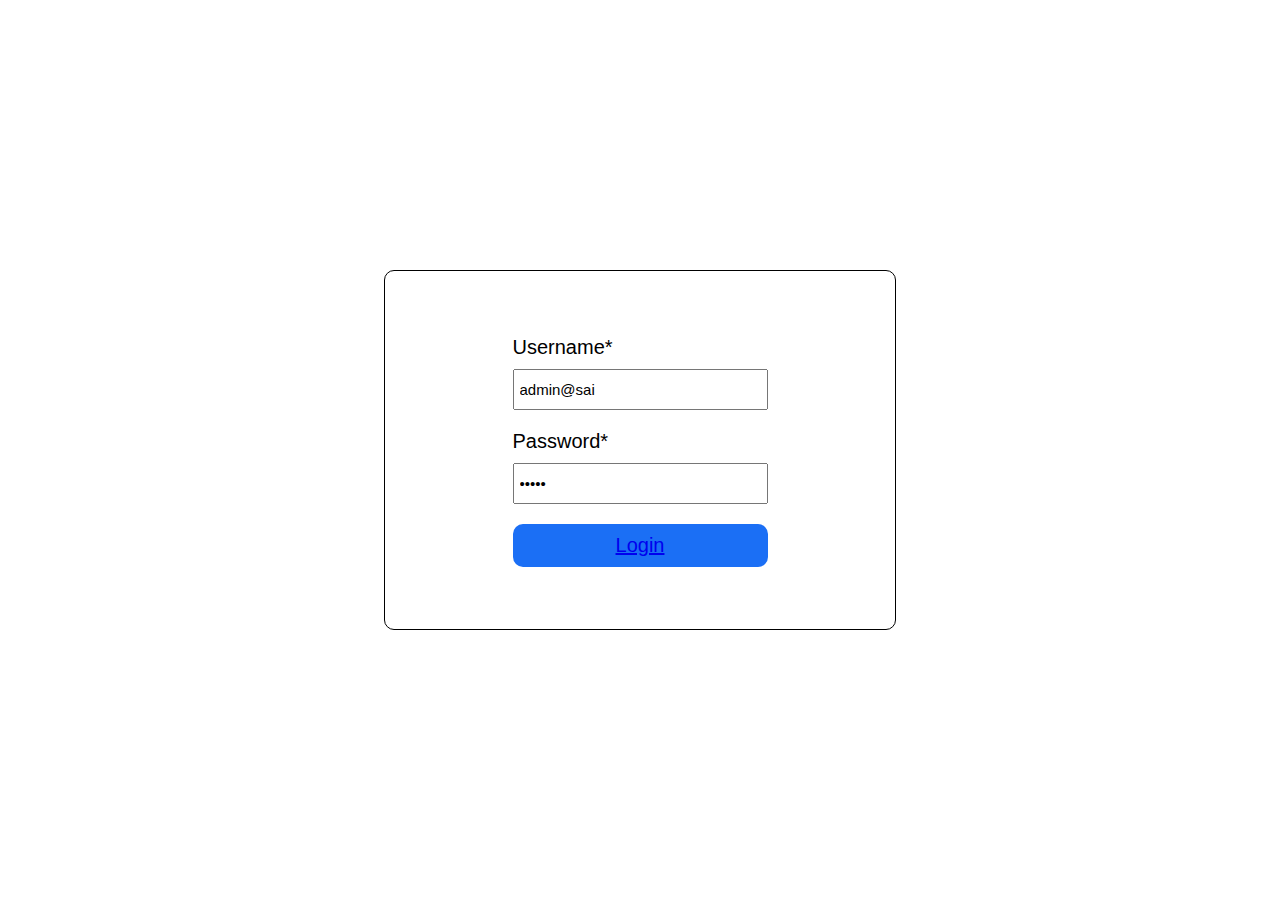
<file: Project-1/app/index.html>
<!DOCTYPE html>
<html lang="en">
<head>
    <meta charset="UTF-8">
    <meta name="viewport" content="width=device-width, initial-scale=1.0">
    <link rel="stylesheet" href="index.css">
    <title>ZeroOne Erp</title>
</head>
<body>
    <div class="container">
        <div class="container-in">
            <form action="">
                <div class="input-one">
                     <label for="username">Username*</label>
                     <input type="text" value="admin@sai">
                </div>
                <div class="input-two">
                    <label for="password">Password*</label>
                    <input type="password" value="admin">
                </div>
                <div class="button-btn">
                    
                    <button>
                        <a href="home.html">Login</a>
                    </button>
                </div>
            </form>
        </div>
    </div>
</body>
</html>


            </form>
        </div>
    </div>
</body>
</html>
</file>
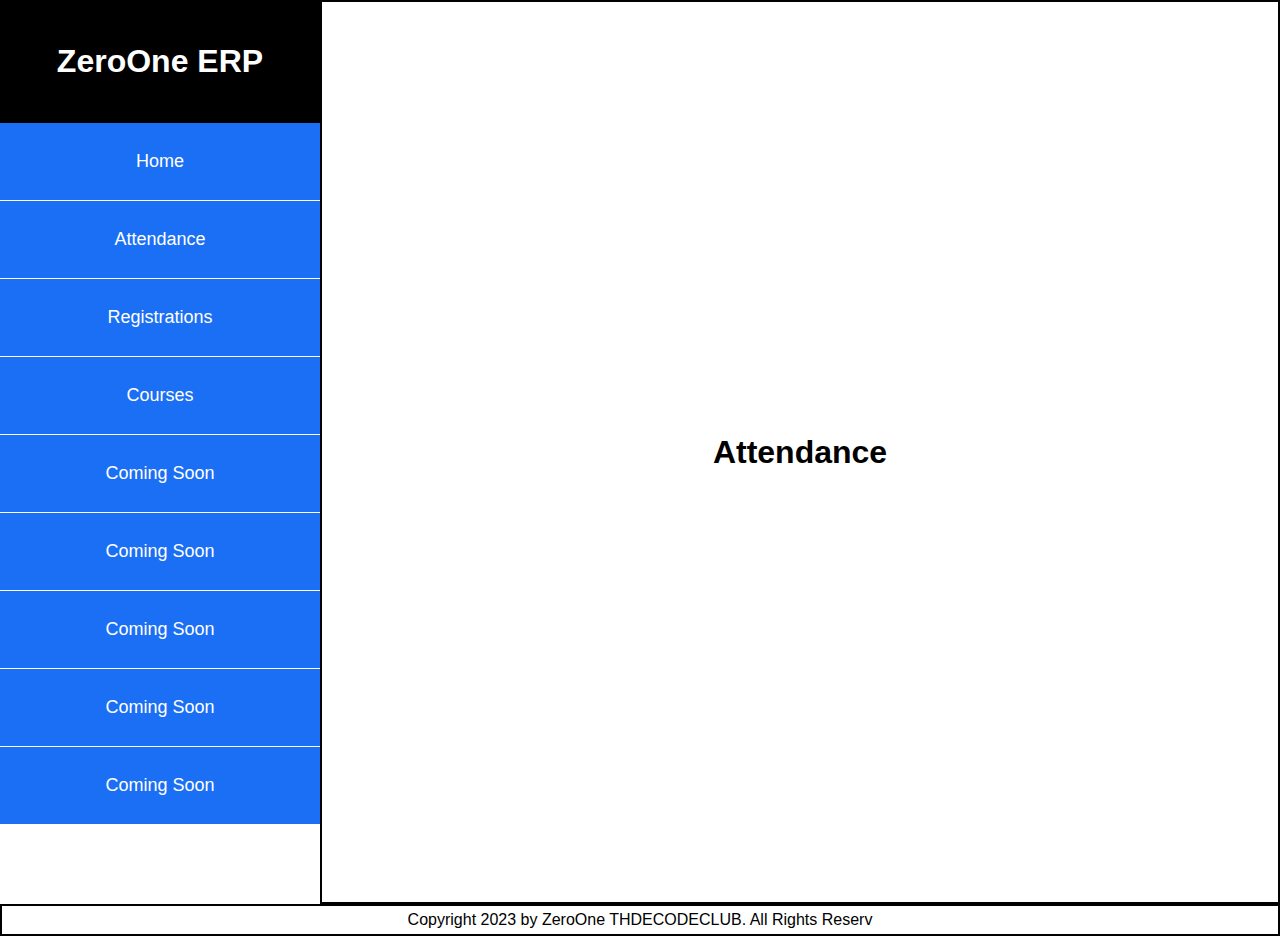
<file: Project-1/app/attendance.html>
<!DOCTYPE html>
<html lang="en">
<head>
    <meta charset="UTF-8">
    <meta name="viewport" content="width=device-width, initial-scale=1.0">
    <link rel="stylesheet" href="common.css">
    <link rel="stylesheet" href="attendance.css">
    <title>Attendance</title>
</head>
<body>
    <div class="home-component">
        <div class="home-in">
            <div class="nav-container">
                <div class="nav-header">
                    <h1>ZeroOne ERP</h1>
                </div>

                <div class="nav-one box-one">
                    <a href="home.html">Home</a>

                 </div>
                 <div class="nav-one box-two">
                    <a href="attendance.html">Attendance</a>
                 </div>
                
                <div class="nav-one box-three">
                  <a href="registration.html">Registrations</a>  
                </div>
                <div class="nav-one box-four">
                   <a href="courses.html">Courses</a> 
                </div>
                <div class="nav-one box-five">
                   <a href="coming-soon.html"> Coming Soon</a>
                </div>
                <div class="nav-one box-six">
                    <a href="coming-soon.html"> Coming Soon</a>
                </div>
                <div class="nav-one box-seven">
                   <a href="coming-soon.html"> Coming Soon</a> 
                </div>
                <div class="nav-one box-eight">
                    <a href="coming-soon.html"> Coming Soon</a>
                </div>
                <div class="nav-one box-nine">
                    <a href="coming-soon.html"> Coming Soon</a>
                </div>
                
                
                

            </div>

            <div class="main-container">
                <div class="main-container-in">
                    <h1>Attendance</h1>
                </div>
            </div>


        </div>

        <div class="footer-container">
            <p>Copyright 2023 by ZeroOne THDECODECLUB. All Rights Reserv</p>
        </div>
    </div>

</body>
</html>
</file>
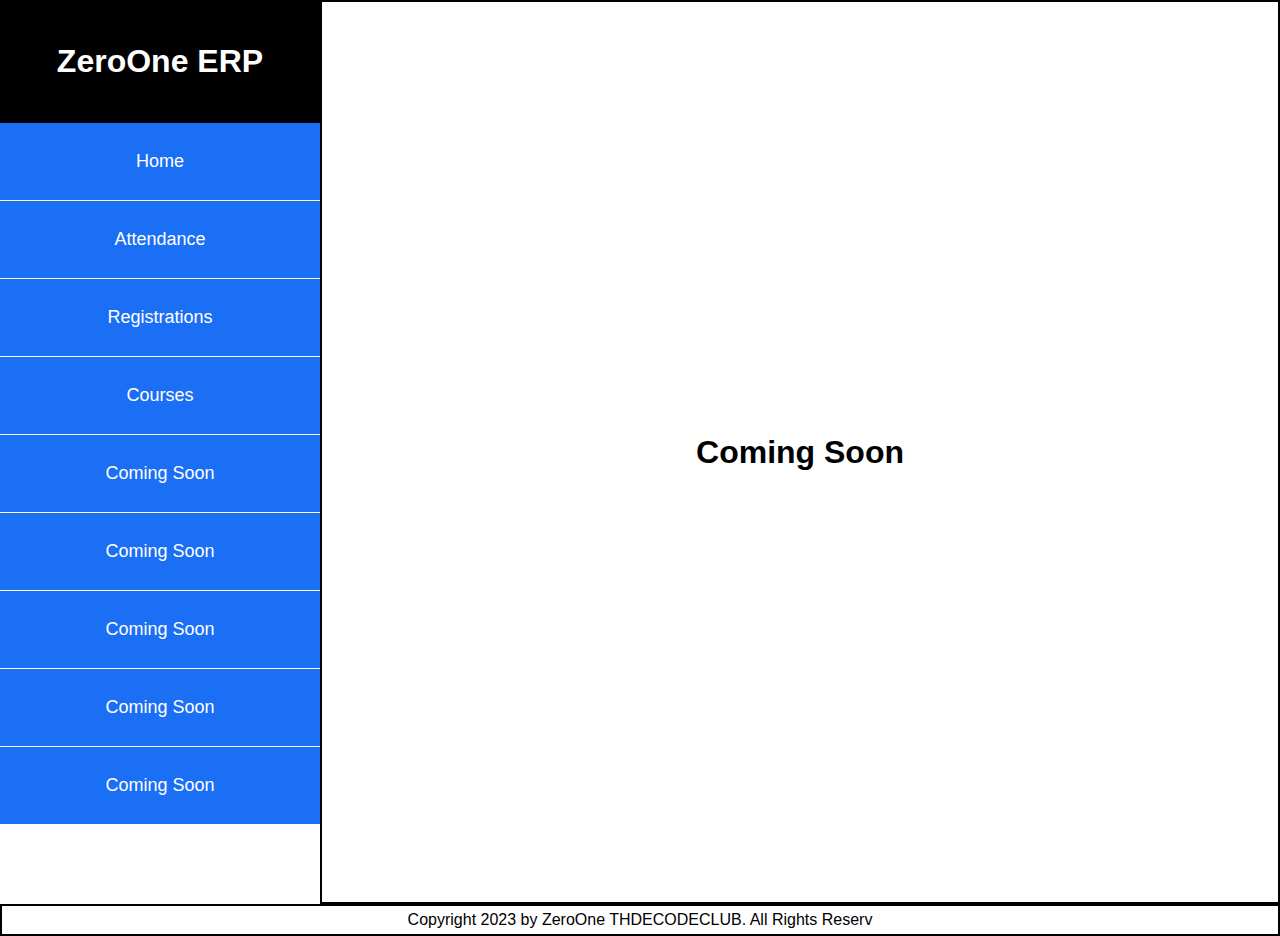
<file: Project-1/app/coming-soon.html>
<!DOCTYPE html>
<html lang="en">
<head>
    <meta charset="UTF-8">
    <meta name="viewport" content="width=device-width, initial-scale=1.0">
    <link rel="stylesheet" href="common.css">
    <link rel="stylesheet" href="coming-soon.css">
    <title>Coming Soon</title>
</head>
<body>
    <div class="home-component">
        <div class="home-in">
            <div class="nav-container">
                <div class="nav-header">
                    <h1>ZeroOne ERP</h1>
                </div>

                <div class="nav-one box-one">
                    <a href="home.html">Home</a>
                </div>
                <div class="nav-one box-two">
                    <a href="attendance.html">Attendance</a>
                </div>
                <div class="nav-one box-three">
                    <a href="registration.html">Registrations</a>
                </div>
                <div class="nav-one box-four">
                    <a href="courses.html">Courses</a>
                </div>
                <div class="nav-one box-five">
                    <a href="coming-soon.html">Coming Soon</a>
                </div>
                <div class="nav-one box-six">
                    <a href="coming-soon.html">Coming Soon</a>
                </div>
                <div class="nav-one box-seven">
                    <a href="coming-soon.html">Coming Soon</a>
                </div>
                <div class="nav-one box-eight">
                    <a href="coming-soon.html">Coming Soon</a>
                </div>
                <div class="nav-one box-nine">
                    <a href="coming-soon.html">Coming Soon</a>
                </div>
                
                

            </div>

            <div class="main-container">
                <div class="main-container-in">
                    <h1>Coming Soon</h1>
                </div>
            </div>


        </div>

        <div class="footer-container">
            <p>Copyright 2023 by ZeroOne THDECODECLUB. All Rights Reserv</p>
        </div>
    </div>

</body>
</html>
</file>
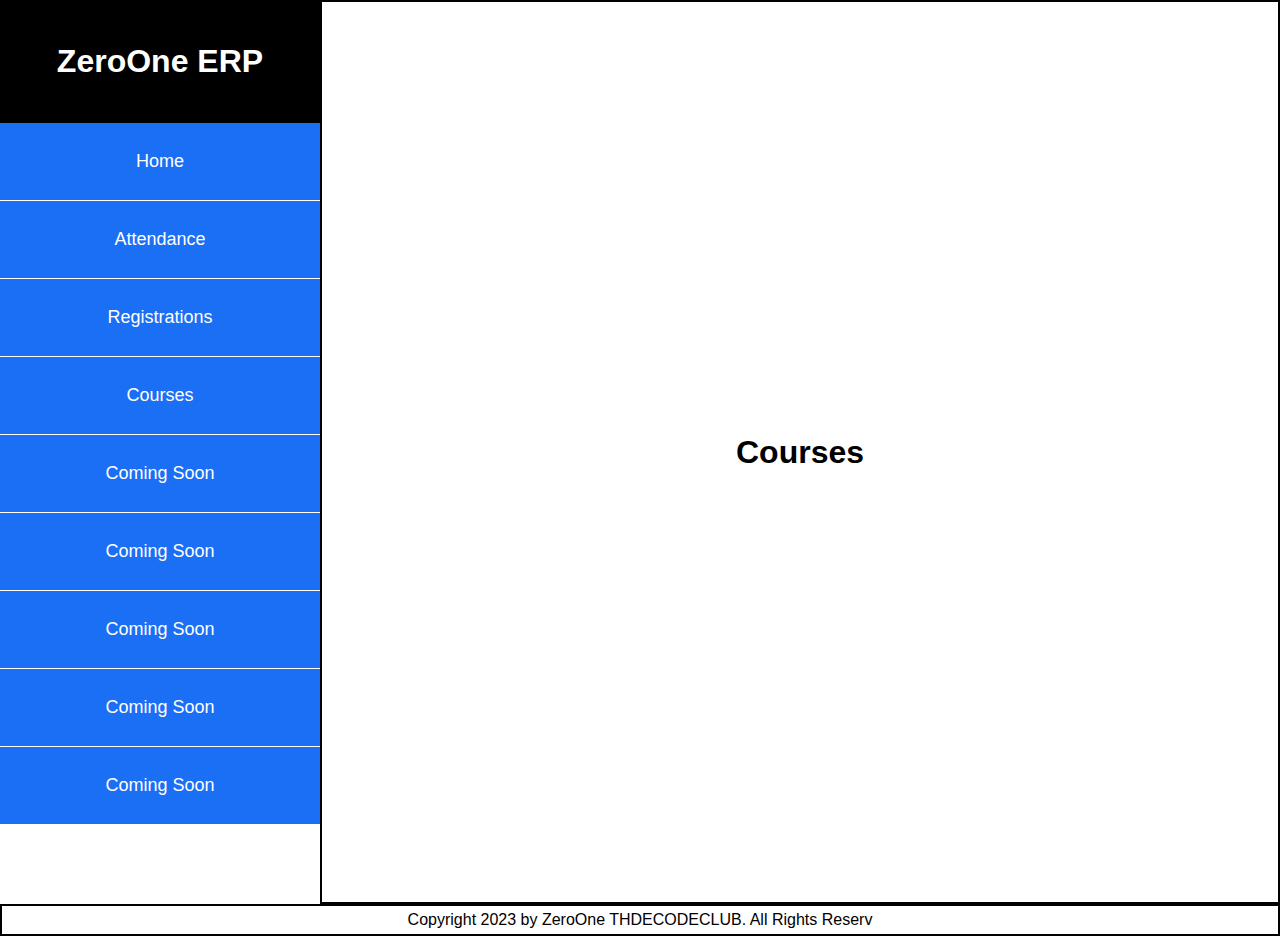
<file: Project-1/app/courses.html>
<!DOCTYPE html>
<html lang="en">
<head>
    <meta charset="UTF-8">
    <meta name="viewport" content="width=device-width, initial-scale=1.0">
    <link rel="stylesheet" href="common.css">
    <link rel="stylesheet" href="courses.css">
    <title>Courses</title>
</head>
<body>
    <div class="home-component">
        <div class="home-in">
            <div class="nav-container">
                <div class="nav-header">
                    <h1>ZeroOne ERP</h1>
                </div>

                <div class="nav-one box-one">
                    <a href="home.html">Home</a>
                </div>
                <div class="nav-one box-two">
                    <a href="attendance.html">Attendance</a>
                </div>
                <div class="nav-one box-three">
                    <a href="registration.html">Registrations</a>
                </div>
                <div class="nav-one box-four">
                   <a href="courses.html">Courses</a> 
                </div>
                <div class="nav-one box-five">
                   <a href="coming-soon.html">Coming Soon</a> 
                </div>
                <div class="nav-one box-six">
                    <a href="coming-soon.html">Coming Soon</a>
                </div>
                <div class="nav-one box-seven">
                    <a href="coming-soon.html">Coming Soon</a>
                </div>
                <div class="nav-one box-eight">
                    <a href="coming-soon.html">Coming Soon</a>
                </div>
                <div class="nav-one box-nine">
                    <a href="coming-soon.html">Coming Soon</a>
                </div>
                
                

            </div>

            <div class="main-container">
                <div class="main-container-in">
                    <h1>Courses</h1>
                </div>

            </div>


        </div>

        <div class="footer-container">
            <p>Copyright 2023 by ZeroOne THDECODECLUB. All Rights Reserv</p>
        </div>
    </div>

</body>
</html>
</file>
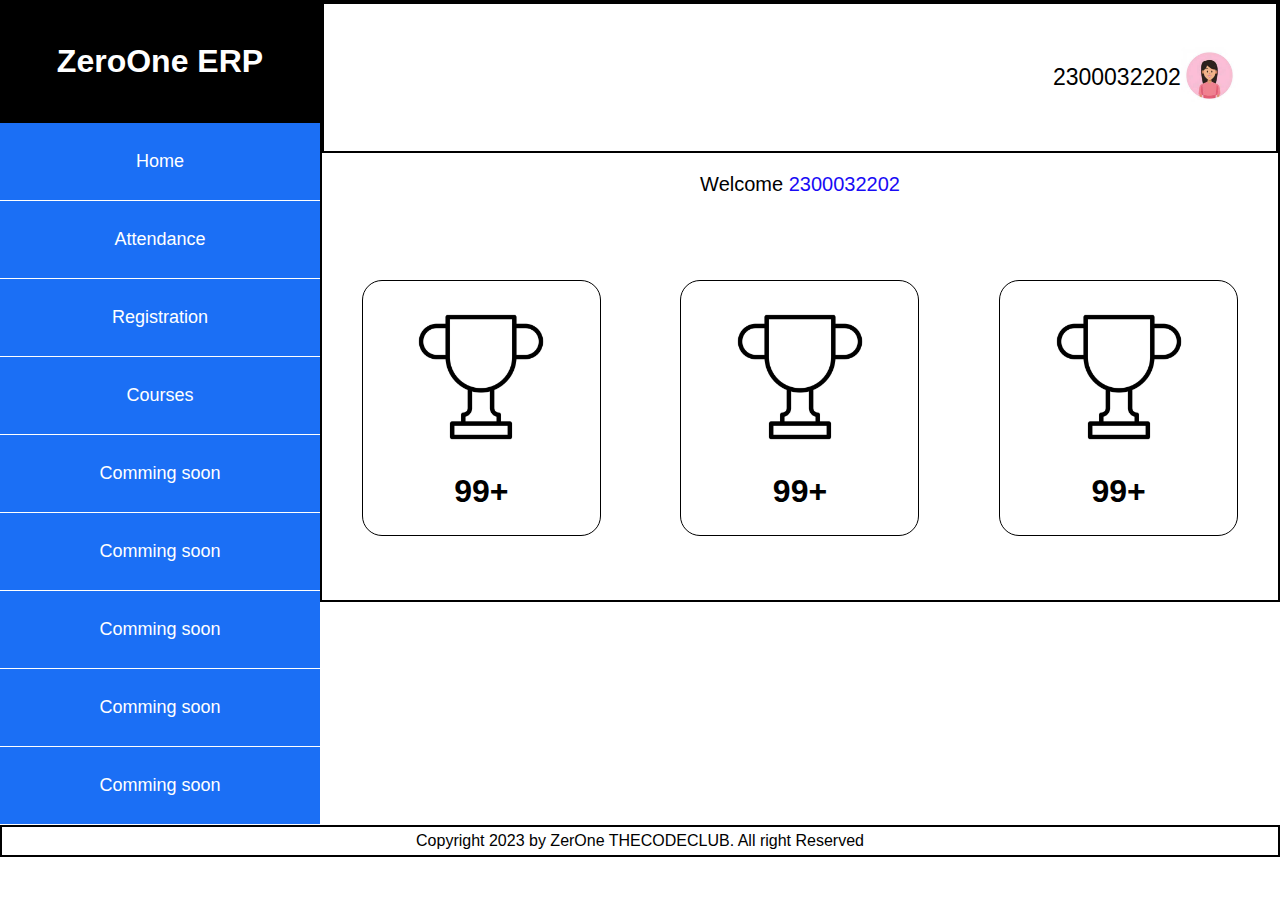
<file: Project-1/app/home.html>
<!DOCTYPE html>
<html lang="en">
<head>
    <meta charset="UTF-8">
    <meta name="viewport" content="width=device-width, initial-scale=1.0">
    <title>Home</title>
    <link rel="stylesheet" href="home.css">
    <link rel="stylesheet" href="common.css">
</head>
<body>
    <div class="home-component">
        <div class="home-in">
            <div class="nav-container">
                <div class="nav-header">
                    <h1>ZeroOne ERP</h1>
                </div>
                <div class="nav-one box-one">
                    <a href="home.html">Home</a>
                </div>
                <div class="nav-one box-two">
                    <a href="attendance.html">Attendance</a>
                </div>
                <div class="nav-one box-three">
                    <a href="registration.html">Registration</a>
                </div>
                <div class="nav-one box-four">
                      <a href="courses.html">Courses</a>
                </div>
                <div class="nav-one box-five">
                   <a href="comingsoon.html">Comming soon </a>
                </div>
                <div class="nav-one box-six">
                    <a href="comingsoon.html">Comming soon </a>
                </div>
                <div class="nav-one box-seven">
                    <a href="comingsoon.html">Comming soon </a>
                </div>
                <div class="nav-one box-eight">
                    <a href="comingsoon.html">Comming soon </a>
                </div>
                <div class="nav-one box-nine">
                    <a href="comingsoon.html">Comming soon </a>
                </div>
            </div>
            <div class="main-container">
                <div class="main-container-in">
                    <div class="main-one">
                        <div class="main-id">
                           <p>2300032202</p>
                            </div>
                        <div class="main-img">
                            <img src="erp.jpeg" alt="profile image">

                        </div>
                </div>
                <div class="main-two">
                    <p>Welcome <span>2300032202</span> </p>
                </div>
                <div class="main-three">
                    <div class="main-home-box-one box-cm"> 
                        <div class="img-box">
                            <img src="cup.jpg" alt="">
                        </div>
                        <div class="text-box">
                            <h1>99+</h1>
                        </div>
                    </div>
                    <div class="main-home-box-two box-cm">
                        <div class="img-box">
                            <img src="cup.jpg" alt="">
                        </div>
                        <div class="text-box">
                            <h1>99+</h1>
                        </div>
                    </div>
                    <div class="main-home-box-three box-cm">
                        <div class="img-box">
                            <img src="cup.jpg" alt="">
                        </div>
                        <div class="text-box">
                            <h1>99+</h1>
                        </div>
                    </div>


                </div>
                
                
            </div>
        </div>
       
    </div>
    <div class="footer-container">
        <p>Copyright 2023 by ZerOne THECODECLUB. All right Reserved</p>
    </div>
</body>
</html>
</file>
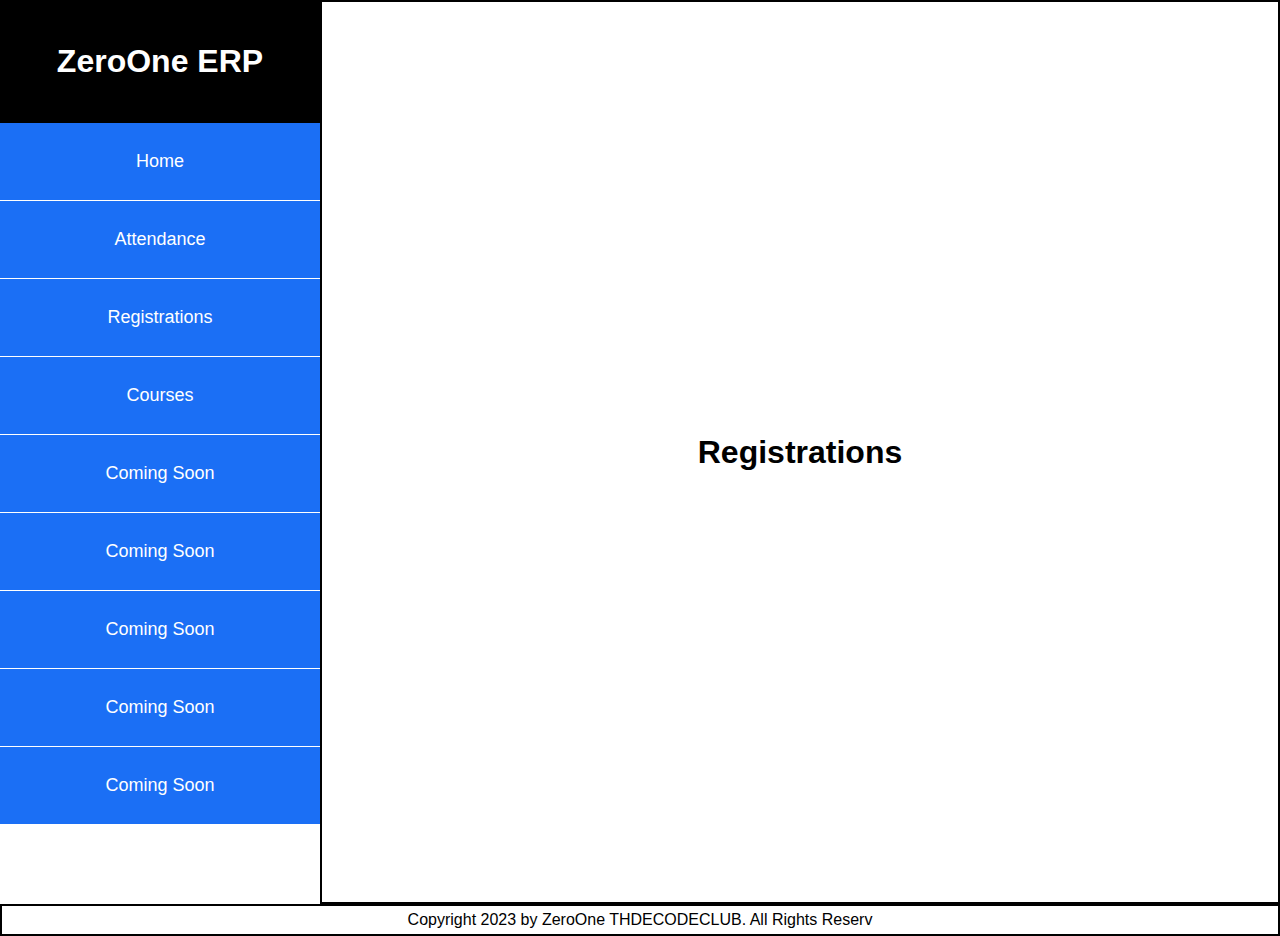
<file: Project-1/app/registration.html>
<!DOCTYPE html>
<html lang="en">
<head>
    <meta charset="UTF-8">
    <meta name="viewport" content="width=device-width, initial-scale=1.0">
    <link rel="stylesheet" href="common.css">
    <link rel="stylesheet" href="registration.css">
    <title>Registrations</title>
</head>
<body>
    <div class="home-component">
        <div class="home-in">
            <div class="nav-container">
                <div class="nav-header">
                    <h1>ZeroOne ERP</h1>
                </div>

                <div class="nav-one box-one">
                    <a href="home.html">Home</a>

                 </div>
                 <div class="nav-one box-two">
                    <a href="attendance.html">Attendance</a>
                 </div>
                
                <div class="nav-one box-three">
                  <a href="registration.html">Registrations</a>  
                </div>
                <div class="nav-one box-four">
                   <a href="courses.html">Courses</a> 
                </div>
                <div class="nav-one box-five">
                   <a href="coming-soon.html"> Coming Soon</a>
                </div>
                <div class="nav-one box-six">
                    <a href="coming-soon.html"> Coming Soon</a>
                </div>
                <div class="nav-one box-seven">
                   <a href="coming-soon.html"> Coming Soon</a> 
                </div>
                <div class="nav-one box-eight">
                    <a href="coming-soon.html"> Coming Soon</a>
                </div>
                <div class="nav-one box-nine">
                    <a href="coming-soon.html"> Coming Soon</a>
                </div>
                
                
                

            </div>

            <div class="main-container">
                <div class="main-container-in">
                    <h1>Registrations</h1>
                </div>
            </div>


        </div>

        <div class="footer-container">
            <p>Copyright 2023 by ZeroOne THDECODECLUB. All Rights Reserv</p>
        </div>
    </div>

</body>
</html>
</file>
<file: Project-1/app/index.css>
* {
        margin: 0;
        padding: 0;
        box-sizing: border-box;
        font-family: 'Gill Sans', 'Gill Sans MT', 
                    Calibri, 'Trebuchet MS', sans-serif;
    }
    
    .container {
        height: 100vh;
        width: 100%;
        display: flex;
        justify-content: center;
        align-items: center;
    }
    
    .container-in {
        border: 1px solid black;
        height: 40vh;
        width: 40%;
        border-radius: 10px;
    }
    
    .container-in form {
        width: 100%;
        height: 40vh;
        display: flex;
        flex-direction: column;
        align-items: center;
        justify-content: center;
        gap: 20px;
    }
    
    .input-one {
        width: 50%;
        display: flex;
        flex-direction: column;
        gap: 10px;
        font-size: 20px;
    }
    
    .input-one input {
        display: flex;
        width: 100%;
        padding: 10px 5px;
        font-size: 15px;
    }
    
    .input-two input {
        display: flex;
        width: 100%;
        padding: 10px 5px;
        font-size: 15px;
    }
    
    .input-two {
        width: 50%;
        display: flex;
        flex-direction: column;
        gap: 10px;
        font-size: 20px;
    }
    
    .button-btn {
        width: 50%;
    }
    
    .button-btn button {
        width: 100%;
        padding: 10px 5px;
        background-color: rgb(27, 111, 245);
        border: none;
        border-radius: 10px;
        font-size: 20px;
        color: white;
    }
</file>
<file: Project-1/app/common.css>
* {
    margin: 0;
    padding: 0;
    box-sizing: border-box;
    font-family: 'Gill Sans', 'Gill Sans MT', 
                Calibri, 'Trebuchet MS', sans-serif;
}

.home-in {
    width: 100%;
    height: fit-content;
    display: flex;
}

.nav-container {
    width: 25%;
    height: fit-content;
}

.main-container {
    width: 75%;
    height: fit-content;
    border: 2px solid black;
}

.nav-header {
    height: fit-content;
    background-color: black;
    color: white;
    display: flex;
    align-items: center;
    justify-content: center;
    padding: 43px;
}

.nav-one {
    height: fit-content;
    background-color: rgb(27, 111, 245);
    border-bottom: 1px solid white;
    color: white;
    font-size: 18px;
    display: flex;
    align-items: center;
    justify-content: center;
    padding: 28px;
}

.nav-one a {
    text-decoration: none;
    color: white;
}

.nav-one a:hover {
    color: black;
    text-decoration: underline;
}

.footer-container {
    height: fit-content;
    border: 2px solid black;
    display: flex;
    align-items: center;
    justify-content: center;
    padding: 5px;
}
</file>
<file: Project-1/app/attendance.css>
* {
    margin: 0;
    padding: 0;
    box-sizing: border-box;
    font-family: 'Gill Sans', 'Gill Sans MT', Calibri, 'Trebuchet MS', sans-serif;
}

.main-container-in {
    height: 100vh;
    display: flex;
    align-items: center;
    justify-content: center;

}
</file>
<file: Project-1/app/coming-soon.css>
* {
    margin: 0;
    padding: 0;
    box-sizing: border-box;
    font-family: 'Gill Sans', 'Gill Sans MT', Calibri, 'Trebuchet MS', sans-serif;
}

.main-container-in {
    height: 100vh;
    display: flex;
    align-items: center;
    justify-content: center;

}
</file>
<file: Project-1/app/courses.css>
* {
    margin: 0;
    padding: 0;
    box-sizing: border-box;
    font-family: 'Gill Sans', 'Gill Sans MT', Calibri, 'Trebuchet MS', sans-serif;
}

.main-container-in {
    height: 100vh;
    display: flex;
    align-items: center;
    justify-content: center;

}
</file>
<file: Project-1/app/home.css>
* {
  margin: 0;
  padding: 0;
  box-sizing: border-box;
  font-family: 'Gill Sans', 'Gill Sans MT', Calibri, 'Trebuchet MS', sans-serif;
}

.main-container-in {
  height: fit-content;
  width: 100%;

  
 
}
.main-one {
  height: 16.80vh;
  width: 100%;
  border: 2px solid black;
  display: flex;
  align-items: center;
  justify-content: flex-end;

}
.main-img {
  width: 10%;
  
}
.main-img img {
  width: 60%;
}
.main-id {
  font-size: 23px;
}
.main-two {
  text-align: center;
  padding: 20px;
  font-size: 20px;

  
}
.main-two span {
  color: rgb(25, 11, 245);

}
.main-three {
  height: 30vw;
  width: 100%;
  display: flex;
  justify-content: space-around;
  align-items: center;
}
.box-cm {
  height: 20vw;
  width: 25%;
  border: 0.1px solid black;
  border-radius: 20px;
}
.img-box {
  height: 15vw;
  width: 100%;
  
  display: flex;
  align-items: center;
  justify-content: center;
}
.img-box img {
  width: 60%;

}
.text-box {
  text-align: center;
}
</file>
<file: Project-1/app/registration.css>
* {
    margin: 0;
    padding: 0;
    box-sizing: border-box;
    font-family: 'Gill Sans', 'Gill Sans MT', Calibri, 'Trebuchet MS', sans-serif;
}

.main-container-in {
    height: 100vh;
    display: flex;
    align-items: center;
    justify-content: center;

}
</file>
